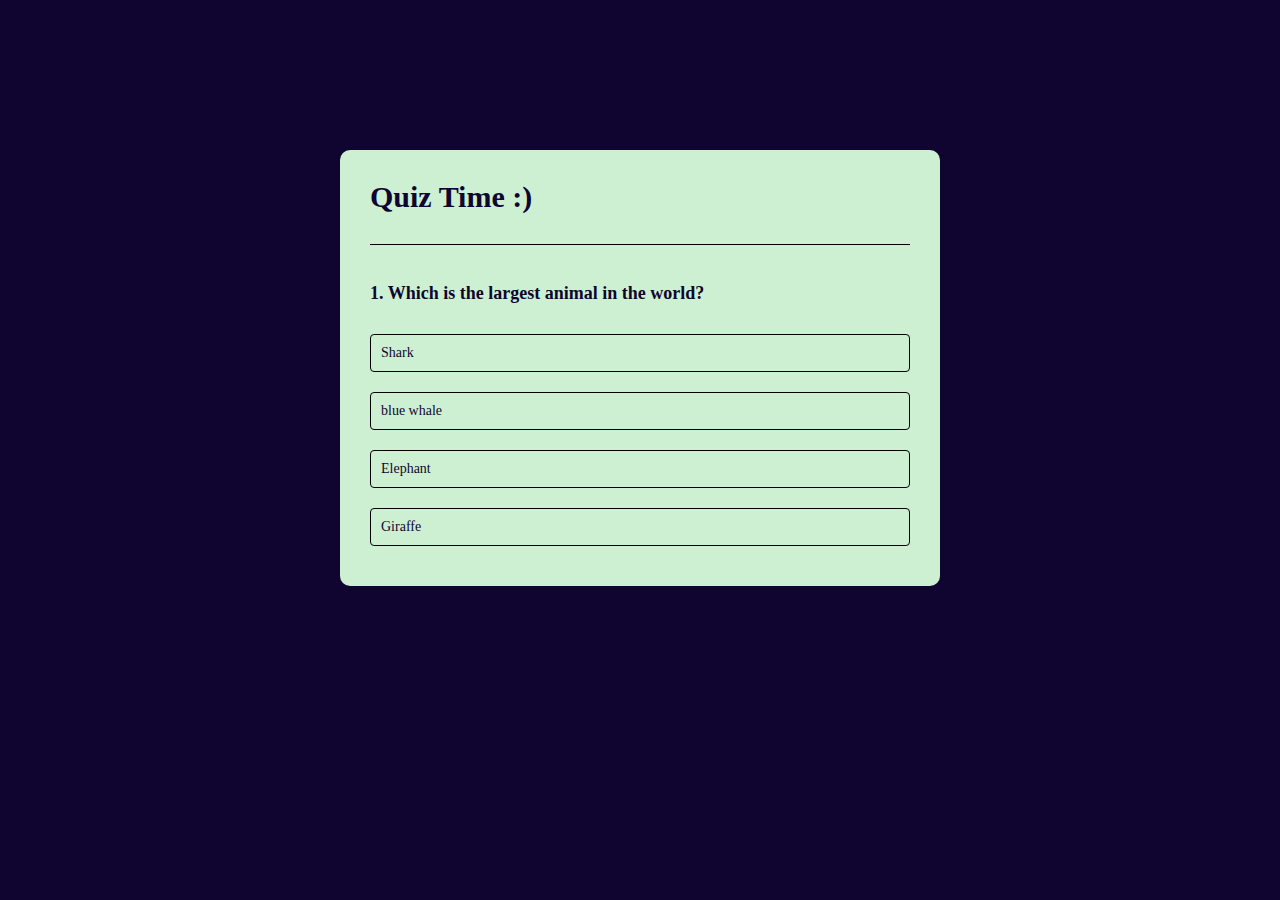
<file: index.html>
<!DOCTYPE html>
<html lang="en">
<head>
    <meta charset="UTF-8">
    <meta name="viewport" content="width=device-width, initial-scale=1.0">
    <title>Quiz-App</title>
    <link rel="stylesheet" href="style.css">
</head>
<body>
    <div class="app">
        <h1>Quiz Time  :)</h1><br>

        <div class="quiz">
            <h2 id="question">Questions goes here...</h2>
        </div>

        <div id="answer-buttons">
            <button class="btn">Answer1</button>
            <button class="btn">Answer2</button>
            <button class="btn">Answer3</button>
            <button class="btn">Answer4</button>
        </div>

        <button id="next-btn">Next</button>
    </div>

    <script src="script.JS"></script>
</body>
</html>
</file>
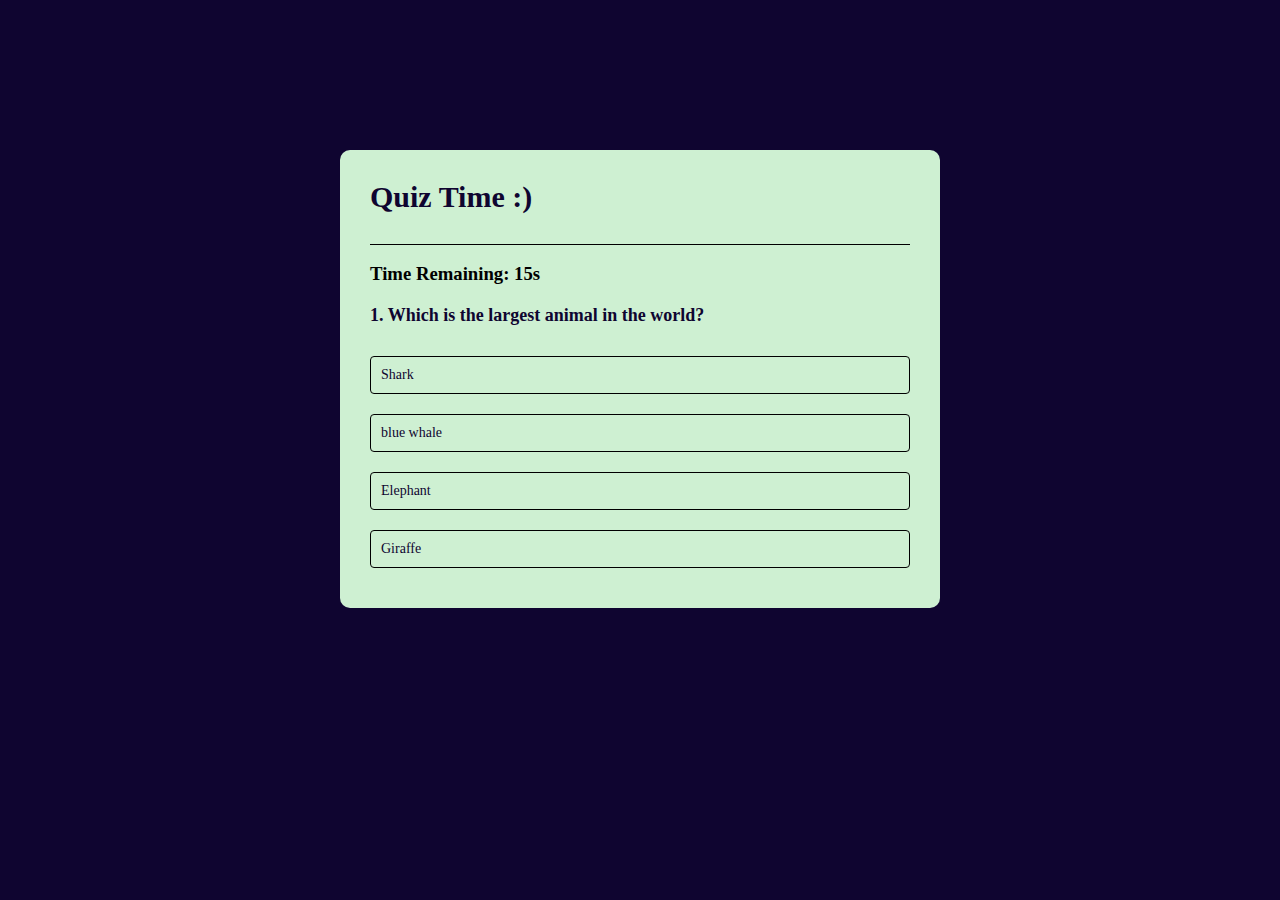
<file: index1.html>
<!DOCTYPE html>
<html lang="en">
<head>
    <meta charset="UTF-8">
    <meta name="viewport" content="width=device-width, initial-scale=1.0">
    <title>Quiz-App</title>
    <link rel="stylesheet" href="style1.css">
</head>
<body>

    <div class="app">
        <h1>Quiz Time  :)</h1><br>
        <h3 id="timer">Time Remaining: </h3>

        <div class="quiz">
            <h2 id="question">Questions goes here...</h2>
        </div>

        <div id="answer-buttons">
            <button class="btn">Answer1</button>
            <button class="btn">Answer2</button>
            <button class="btn">Answer3</button>
            <button class="btn">Answer4</button>
        </div>

        <button id="next-btn">Next</button>
    </div>

    <script src="script1.JS"></script>
</body>
</html>
</file>
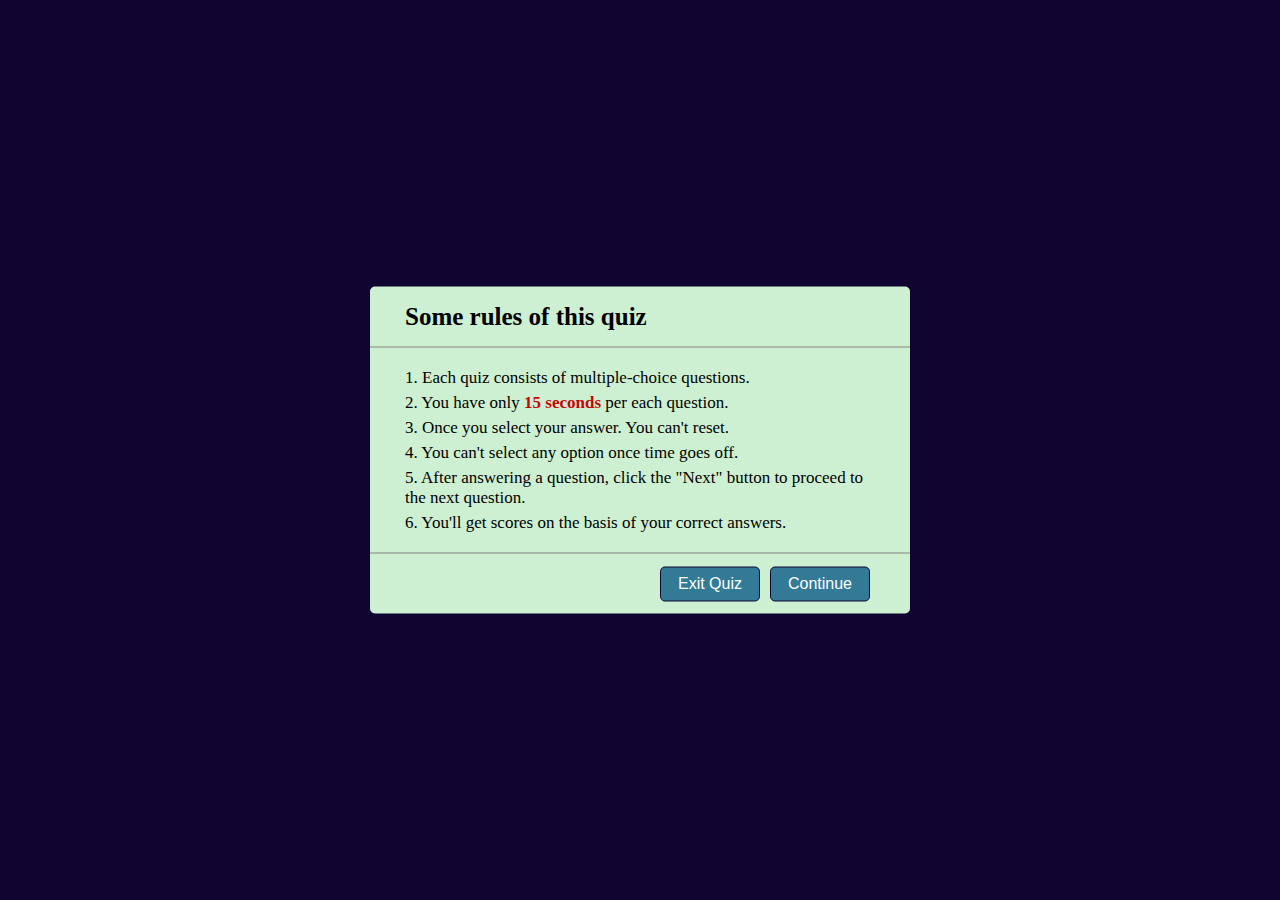
<file: rules.html>
<!DOCTYPE html>
<html lang="en">
  <head>
    <meta charset="UTF-8" />
    <meta name="viewport" content="width=device-width, initial-scale=1.0" />
    <title>Document</title>
    <style>
      body {
        background: rgb(15, 5, 48);
      }

      /* info box styling */
      .info_box {
        width: 540px;
        background: rgb(206, 240, 210);
        border-radius: 5px;
        position: absolute;
        top: 50%;
        left: 50%;
        transform: translate(-50%, -50%);
      }

      /* title styling */
      .info_box .info_title {
        height: 60px;
        width: 100%;
        display: flex;
        align-items: center;
        padding: 0 35px;
        font-size: 25px;
        font-weight: 600;
      }

      /* content box styling */
      .info_box .info_list {
        padding: 15px 35px;
        border-top: 1px solid gray;
      }

      /* content styling */
      .info_box .info_list .info {
        margin: 5px 0;
        font-size: 17px;
      }

      /* span styling */
      .info_box .info_list .info span {
        font-weight: 600;
        color: rgb(198, 5, 5);
      }

      /* both button styling */
      .info_box .buttons {
        height: 60px;
        display: flex;
        align-items: center;
        justify-content: flex-end;
        padding: 0 35px;
        border-top: 1px solid gray;
      }

      /* specific button styling */
      .info_box .buttons button {
        margin: 0 5px;
        height: 35px;
        width: 100px;
        border: 1px solid rgb(15, 5, 48);
        border-radius: 5px;
        color: white;
        font-size: 16px;
        font-weight: 500;
        cursor: pointer;
        transition: all 0.3s ease;
      }

      .buttons button.restart {
        background: rgb(51, 122, 150);
        color: rgb(255, 255, 255);
      }

      .buttons button.restart a {
        color: white;
        text-decoration: none;
      }

      .buttons button.restart:hover {
        background: rgb(66, 164, 202);
        color: white;
      }

      .buttons button.quit {
        background: rgb(51, 122, 150);
        color: rgb(255, 255, 255);
      }

      .buttons button.quit a {
        color: white;
        text-decoration: none;
      }

      .buttons button.quit:hover {
        background: rgb(66, 164, 202);
        color: rgb(255, 255, 255);
      }
    </style>
  </head>

  <body>
    <div class="info_box">
      <!-- title -->
      <div class="info_title">
        <span>Some rules of this quiz</span>
      </div>

      <!-- content -->
      <div class="info_list">
        <div class="info">
          1. Each quiz consists of multiple-choice questions.
        </div>
        <div class="info">
          2. You have only <span>15 seconds</span> per each question.
        </div>
        <div class="info">3. Once you select your answer. You can't reset.</div>
        <div class="info">
          4. You can't select any option once time goes off.
        </div>
        <div class="info">
          5. After answering a question, click the "Next" button to proceed to
          the next question.
        </div>
        <div class="info">
          6. You'll get scores on the basis of your correct answers.
        </div>
      </div>

      <div class="buttons">
        <button class="quit">
          <a href="index.html">Exit Quiz</a>
        </button>
        <button class="restart">
          <a href="start.html">Continue</a>
        </button>
      </div>
    </div>
  </body>
</html>
</file>
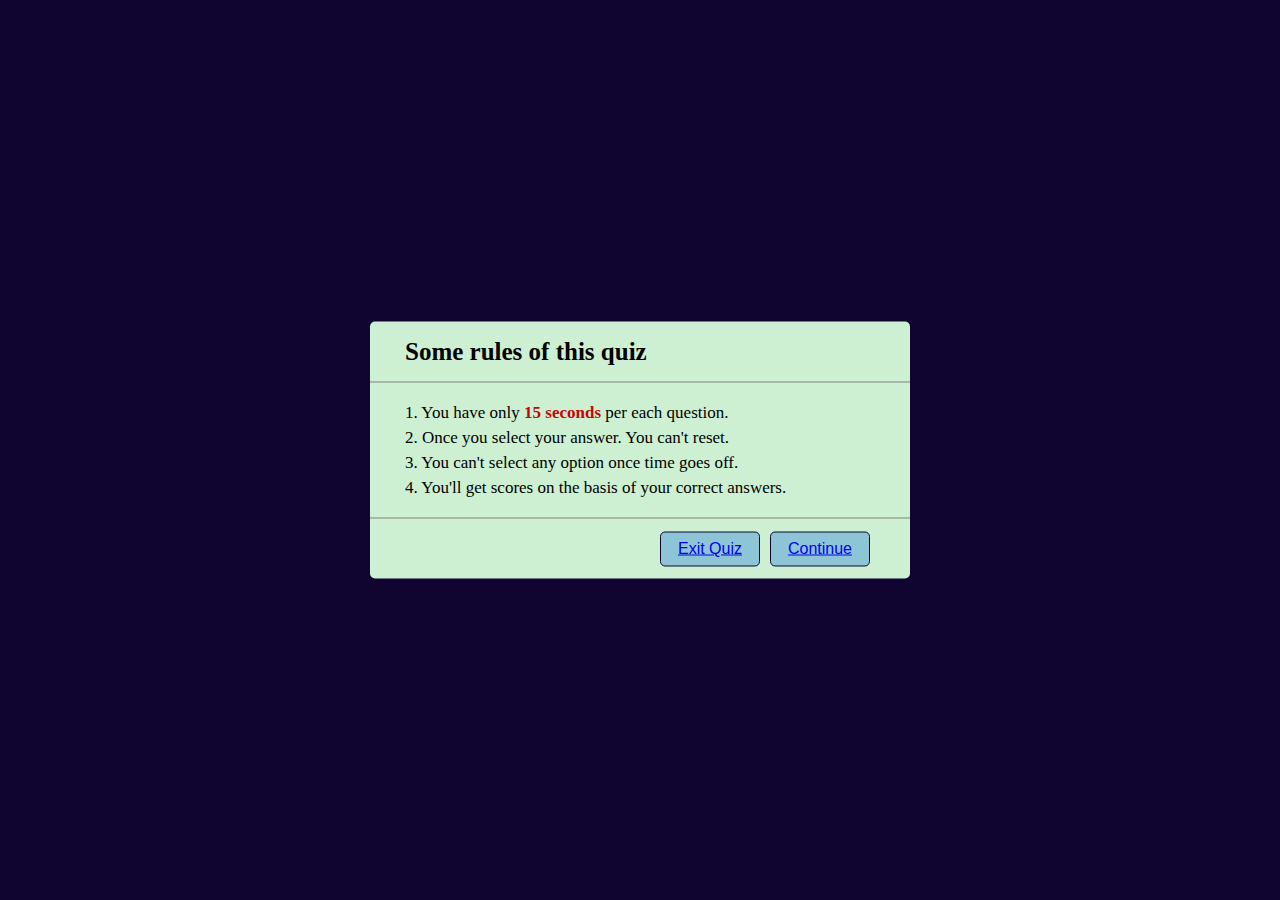
<file: rules1.html>
<!DOCTYPE html>
<html lang="en">
<head>
    <meta charset="UTF-8">
    <meta name="viewport" content="width=device-width, initial-scale=1.0">
    <title>Document</title>
    <style>

        body{
            background: rgb(15, 5, 48);
        }

        /* info box styling */
        .info_box{
            width: 540px;
            background: rgb(206, 240, 210);
            border-radius: 5px;
            position: absolute;
            top: 50%;
            left: 50%;
            transform: translate(-50%, -50%);
        }
    
        /* title styling */
        .info_box .info_title{
            height: 60px;
            width: 100%;
            display: flex;
            align-items: center;
            padding: 0 35px;
            font-size: 25px;
            font-weight: 600;
        }
    
        /* content box styling */
        .info_box .info_list{
            padding: 15px 35px;
            border-top: 1px solid gray;
        }
    
        /* content styling */
        .info_box .info_list .info{
            margin: 5px 0;
            font-size: 17px;
        }
    
        /* span styling */
        .info_box .info_list .info span{
            font-weight: 600;
            color: rgb(198, 5, 5);
        }
    
        /* both button styling */
        .info_box .buttons{
            height: 60px;
            display: flex;
            align-items: center;
            justify-content: flex-end;
            padding: 0 35px;
            border-top: 1px solid gray;
        }
    
        /* specific button styling */
        .info_box .buttons button{
            margin: 0 5px;
            height: 35px;
            width: 100px;
            border: 1px solid rgb(15, 5, 48);    
            border-radius: 5px;
            color: white;
            font-size: 16px;
            font-weight: 500;
            cursor: pointer;
            transition: all 0.3s ease;
        }
    
        .buttons button.restart{
            background: rgb(142, 197, 214);
            color: rgb(255, 255, 255);
        }
    
        .buttons button.restart:hover{
            background: rgb(130, 194, 214);
            color: rgb(255, 255, 255);
        }
    
        .buttons button.quit{
            background: rgb(142, 197, 214);
            color: rgb(255, 255, 255);
        }
    
        .buttons button.quit:hover{
            background: rgb(124, 190, 210);
            color: rgb(255, 255, 255);
        }
    </style>
</head>

<body>    
    <div class="info_box">
        <!-- title -->
        <div class="info_title">
            <span>Some rules of this quiz</span>
        </div>

        <!-- content -->
        <div class="info_list">
            <div class="info">1. You have only <span>15 seconds</span> per each question.</div>
            <div class="info">2. Once you select your answer. You can't reset.</div>
            <div class="info">3. You can't select any option once time goes off.</div>
            <div class="info">4. You'll get scores on the basis of your correct answers.</div>
        </div>

        <div class="buttons">
            <button class="quit">
                <a href="start1.html">Exit Quiz</a>
            </button>
            <button class="restart">
                <a href="index1.html">Continue</a>
            </button>
        </div>
    </div>
</body>
</html>
</file>
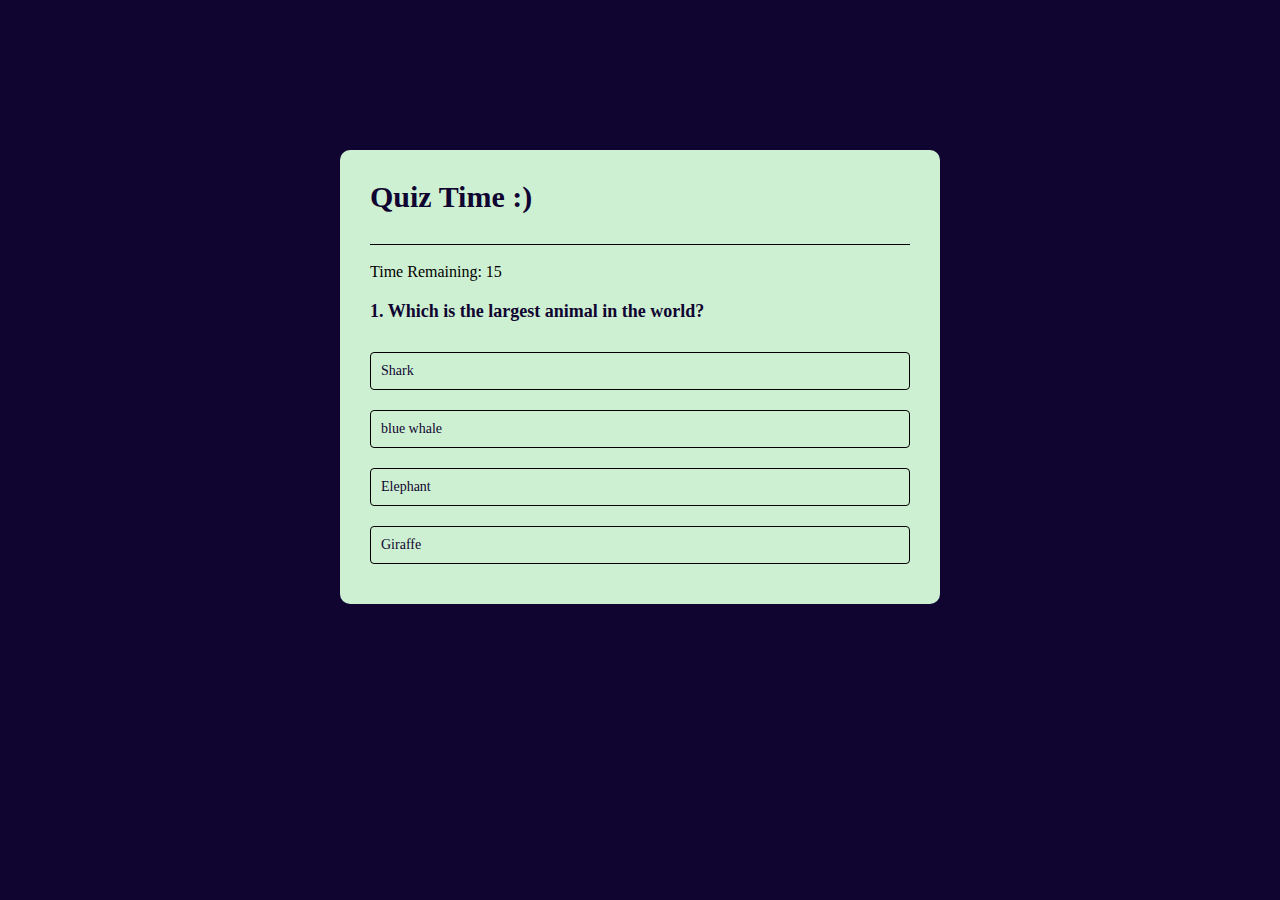
<file: start.html>
<!DOCTYPE html>
<html lang="en">
<head>
    <meta charset="UTF-8">
    <meta name="viewport" content="width=device-width, initial-scale=1.0">
    <title>Quiz-App</title>
    <link rel="stylesheet" href="style.css">
</head>
<body>

    <div class="app">
        <h1>Quiz Time  :)</h1><br>
        <div id="timer">Time Remaining: 15</div>

        <div class="quiz">
            <h2 id="question">Questions goes here...</h2>
        </div>

        <div id="answer-buttons">
            <button class="btn">Answer1</button>
            <button class="btn">Answer2</button>
            <button class="btn">Answer3</button>
            <button class="btn">Answer4</button>
        </div>

        <button id="next-btn">Next</button>
    </div>

    <script src="script.JS"></script>
</body>
</html>
</file>
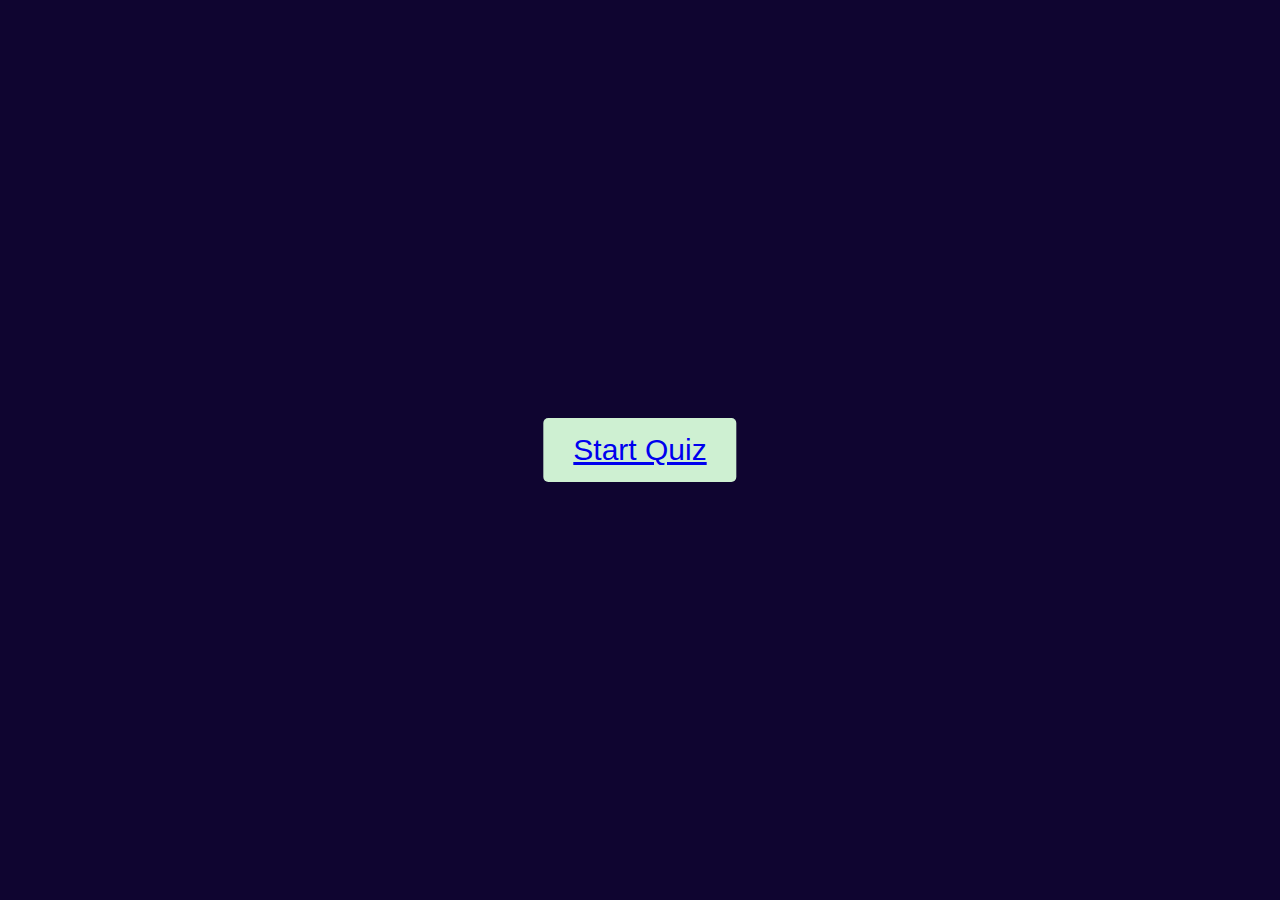
<file: start1.html>
<!DOCTYPE html>
<html lang="en">
<head>
    <meta charset="UTF-8">
    <meta name="viewport" content="width=device-width, initial-scale=1.0">
    <title>Document</title>
    <style>

    body{
        background: rgb(15, 5, 48);
    }

    /* start button and rules position */
    .start_btn{
        position: absolute;
        top: 50%;
        left: 50%;
        transform: translate(-50%, -50%);
    }

    /* start -> button styling */
    .start_btn button{
        font-size: 30px;
        font-weight: 500;
        color:rgb(15, 5, 48);
        padding: 15px 30px;
        outline: none;
        border: none;
        border-radius: 5px;
        background: rgb(206, 240, 210);
        cursor: pointer;
    }

    .start_btn :hover{
        background: rgb(50, 99, 116);
        color: rgb(255, 255, 255);
    }
    </style>


</head>
<body>
    <!-- Start quiz button -->
    <div class="start_btn">
        <button>
            <a href="rules1.html">Start Quiz</a>
        </button></div>
    </div>
</body>
</html>
</file>
<file: style.css>
*{
    margin: 0;
    padding: 0;
    font-family: 'poppins','sans-serif';
    box-sizing: border-box;
}
/* The * selector targets all elements on the page. The styles within this block will be applied to all elements. */

body{
    background: rgb(15, 5, 48);
}

.app{
    background: rgb(206, 240, 210);
    width: 90%;
    max-width: 600px;
    margin: 150px auto 0;
    /* 100 pixels on the top, auto horizontally (centering the element), and 0 pixels on the bottom */
    border-radius: 10px;
    /* 10 pixels, rounding the corners  */
    padding: 30px;
} 

.app h1{
    font-size: 30px; 
    color:rgb(15, 5, 48);
    font-weight: 600;
    border-bottom: 1px solid rgb(0, 0, 0);
    padding-bottom: 30px;
}

.quiz{
    padding: 20px 0;
/*20 pixels on the top and bottom and 0 pixels on the left and right.*/
}

.quiz h2{
    font-size: 18px; 
    color:rgb(15, 5, 48);
    font-weight: 600;
}

.btn{
    background: rgb(206, 240, 210);
    color:rgb(15, 5, 48);
    font-size: 14px; 
    font-weight: 500;
    width: 100%;
    border: 1px solid rgb(0, 0, 0);
    padding: 10px;
    margin: 10px 0;
    text-align: left;
    border-radius: 4px;
    cursor: pointer; 
    transition: all 0.3s;
}

/* 
hover effect is only work while button is not disabled. */
.btn:hover:not([disabled]){
    background: #6f9eab;
    color: rgb(0, 0, 0);
}

/* after select one option button is disabled(in JS) and hover is removed also cannot select any other option. */
.btn:disabled{
    cursor: no-drop;
}

#next-btn{
    background: rgb(15, 5, 48);
    color:rgb(255, 255, 255);    font-weight: 500;
    width: 130px;
    border: 0;
    padding: 10px;
    margin: 20px auto 0;
    border-radius: 4px;
    cursor: pointer; 
    transition: all 0.3s;
    display: none;
}

.correct{
    background: rgb(103, 222, 154);
}

.incorrect{
    background: rgb(249, 94, 94);
}

.greet {
    font-size: 18px;
    font-weight: bold;
    text-align: center;
    margin: 10px auto 0;
    color:rgb(0, 0, 0);
    background-color: gray;    padding: 10px;
    border-radius: 4px;
  }
</file>
<file: style1.css>
*{
    margin: 0;
    padding: 0;
    font-family: 'poppins','sans-serif';
    box-sizing: border-box;
}
/* The * selector targets all elements on the page. The styles within this block will be applied to all elements. */

body{
    background: rgb(15, 5, 48);
}

.app{
    background: rgb(206, 240, 210);
    width: 90%;
    max-width: 600px;
    margin: 150px auto 0;
    /* 100 pixels on the top, auto horizontally (centering the element), and 0 pixels on the bottom */
    border-radius: 10px;
    /* 10 pixels, rounding the corners  */
    padding: 30px;
} 

.app h1{
    font-size: 30px; 
    color:rgb(15, 5, 48);
    font-weight: 600;
    border-bottom: 1px solid rgb(0, 0, 0);
    padding-bottom: 30px;
}

.quiz{
    padding: 20px 0;
/*20 pixels on the top and bottom and 0 pixels on the left and right.*/
}

.quiz h2{
    font-size: 18px; 
    color:rgb(15, 5, 48);
    font-weight: 600;
}

.btn{
    background: rgb(206, 240, 210);
    color:rgb(15, 5, 48);
    font-size: 14px; 
    font-weight: 500;
    width: 100%;
    border: 1px solid rgb(0, 0, 0);
    padding: 10px;
    margin: 10px 0;
    text-align: left;
    border-radius: 4px;
    cursor: pointer; 
    transition: all 0.3s;
}

/* 
hover effect is only work while button is not disabled. */
.btn:hover:not([disabled]){
    background: #6f9eab;
    color: rgb(0, 0, 0);
}

/* after select one option button is disabled(in JS) and hover is removed also cannot select any other option. */
.btn:disabled{
    cursor: no-drop;
}

#next-btn{
    background: rgb(15, 5, 48);
    color:rgb(255, 255, 255);    font-weight: 500;
    width: 130px;
    border: 0;
    padding: 10px;
    margin: 20px auto 0;
    border-radius: 4px;
    cursor: pointer; 
    transition: all 0.3s;
    display: none;
}

.correct{
    background: rgb(103, 222, 154);
}

.incorrect{
    background: rgb(249, 94, 94);
}

.greet {
    font-size: 18px;
    font-weight: bold;
    text-align: center;
    margin: 10px auto 0;
    color:rgb(0, 0, 0);
    background-color: rgb(159, 193, 113);    padding: 10px;
    border-radius: 4px;
    border: 2px salmon;
}
</file>
